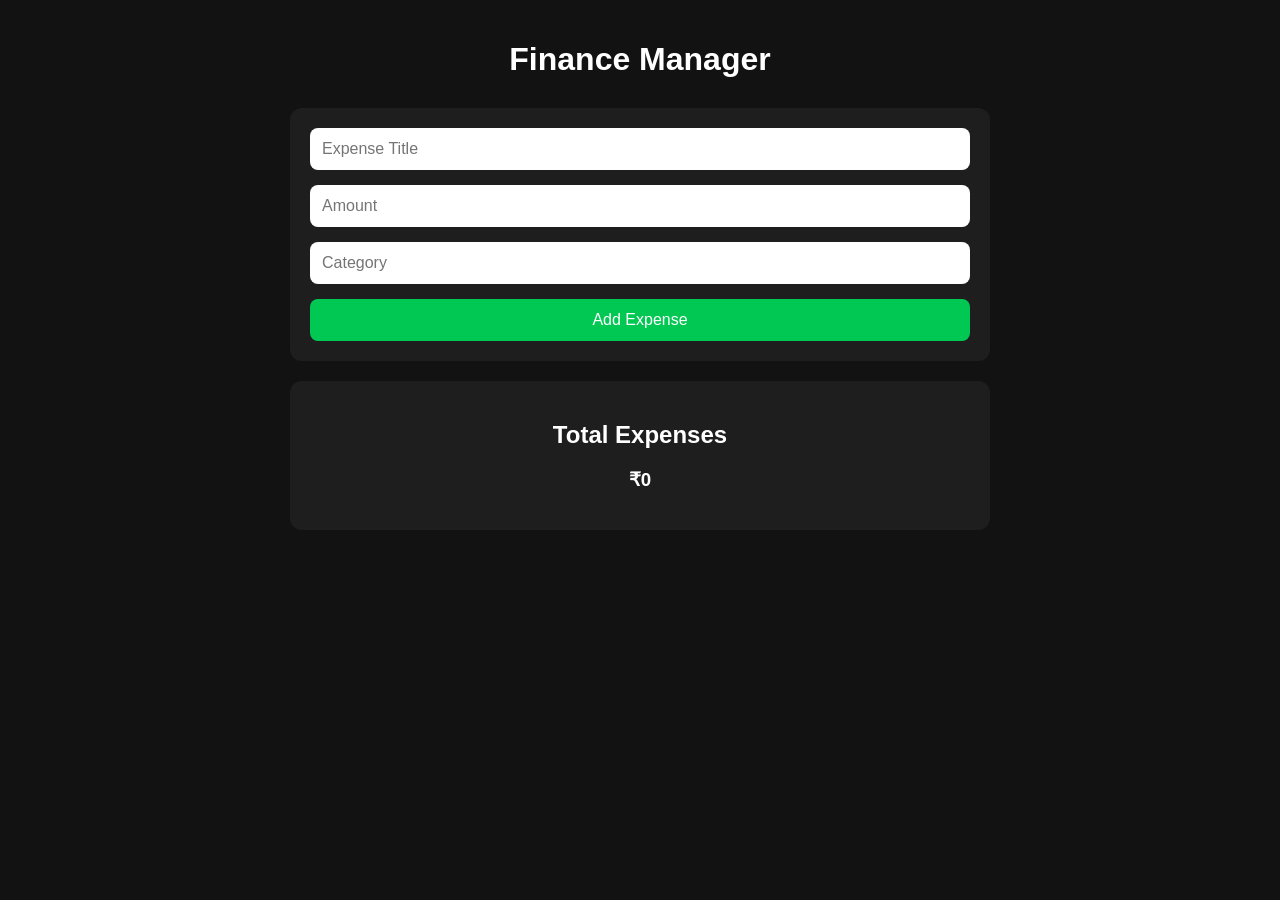
<file: src/main/resources/static/index.html>
<!DOCTYPE html>
<html lang="en">
<head>
    <meta charset="UTF-8">
    <meta name="viewport" content="width=device-width, initial-scale=1.0">
    <title>Finance Manager</title>
    <link rel="stylesheet" href="style.css">
</head>
<body>

<div class="container">

    <h1>Finance Manager</h1>

    <div class="card">

        <input type="text" id="title" placeholder="Expense Title">

        <input type="number" id="amount" placeholder="Amount">

        <input type="text" id="category" placeholder="Category">

        <button onclick="addExpense()">
            Add Expense
        </button>

    </div>

    <div class="total-card">
        <h2>Total Expenses</h2>
        <h3 id="total">₹0</h3>
    </div>

    <div id="expenseList"></div>

</div>

<script src="script.js"></script>

</body>
</html>
</file>
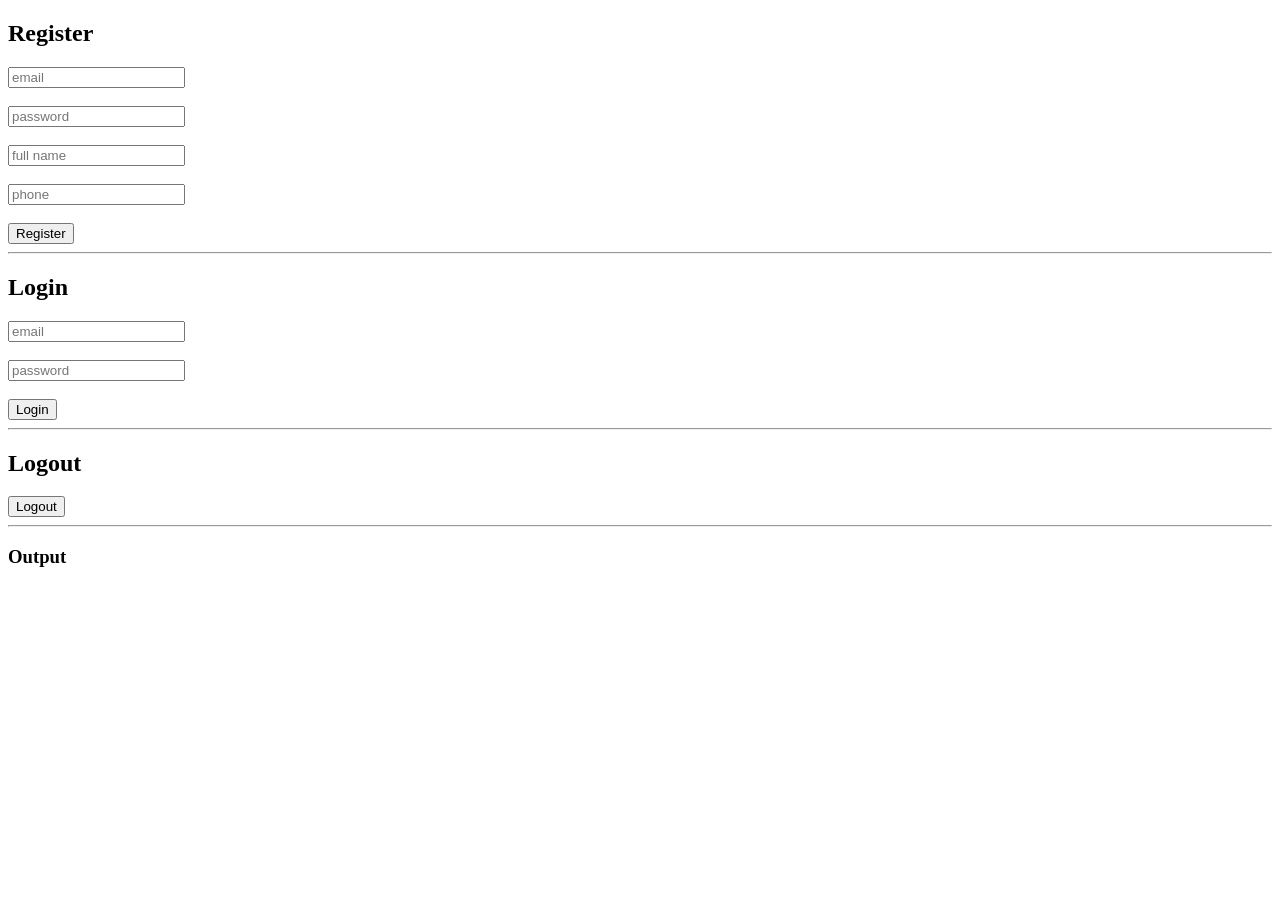
<file: src/main/resources/static/auth-test.html>
<!DOCTYPE html>
<html>
<head>
    <title>Auth Test</title>
</head>
<body>

<h2>Register</h2>

<input id="username" placeholder="email"><br><br>
<input id="password" placeholder="password"><br><br>
<input id="fullName" placeholder="full name"><br><br>
<input id="phone" placeholder="phone"><br><br>

<button onclick="register()">Register</button>

<hr>

<h2>Login</h2>

<input id="loginUsername" placeholder="email"><br><br>
<input id="loginPassword" placeholder="password"><br><br>

<button onclick="login()">Login</button>

<hr>

<h2>Logout</h2>

<button onclick="logout()">Logout</button>

<hr>

<h3>Output</h3>
<pre id="output"></pre>

<script>

function show(data) {
    document.getElementById("output").innerText =
        typeof data === "string" ? data : JSON.stringify(data, null, 2);
}

async function register() {
    const res = await fetch("/api/auth/register", {
        method: "POST",
        headers: {
            "Content-Type": "application/json"
        },
        body: JSON.stringify({
            username: document.getElementById("username").value,
            password: document.getElementById("password").value,
            fullName: document.getElementById("fullName").value,
            phoneNumber: document.getElementById("phone").value
        })
    });

    const data = await res.text();
    show(data);
}

async function login() {
    const res = await fetch("/api/auth/login", {
        method: "POST",
        headers: {
            "Content-Type": "application/json"
        },
        body: JSON.stringify({
            username: document.getElementById("loginUsername").value,
            password: document.getElementById("loginPassword").value
        })
    });

    const data = await res.text();
    show(data);
}

async function logout() {
    const res = await fetch("/api/auth/logout", {
        method: "POST"
    });

    const data = await res.text();
    show(data);
}

</script>

</body>
</html>
</file>
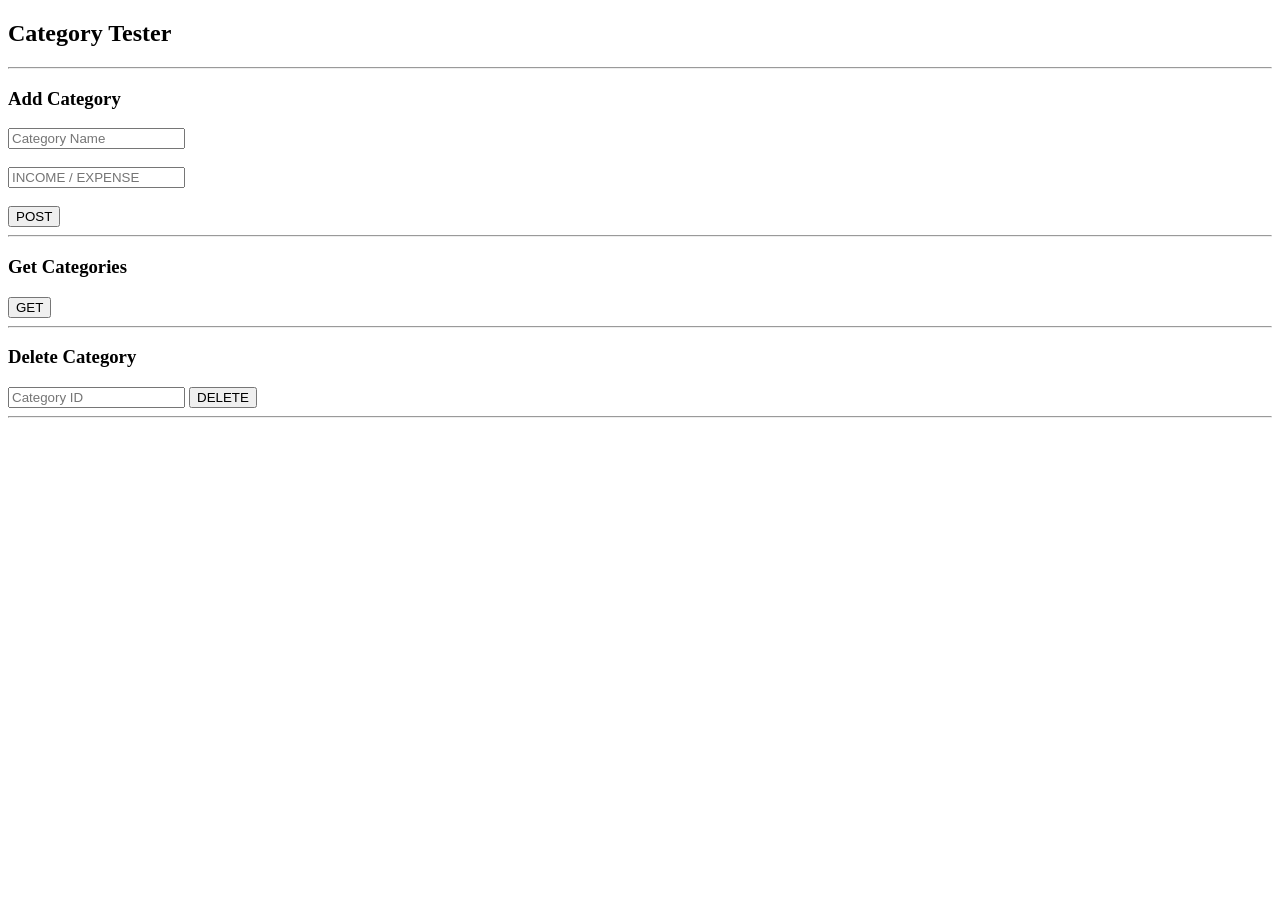
<file: src/main/resources/static/category-test.html>
<!DOCTYPE html>
<html>
<head>
    <title>Category API Test</title>
</head>
<body>

<h2>Category Tester</h2>

<hr>

<h3>Add Category</h3>

<input id="name" placeholder="Category Name"><br><br>
<input id="type" placeholder="INCOME / EXPENSE"><br><br>

<button onclick="addCategory()">POST</button>

<hr>

<h3>Get Categories</h3>
<button onclick="getCategories()">GET</button>

<hr>

<h3>Delete Category</h3>
<input id="deleteId" placeholder="Category ID">
<button onclick="deleteCategory()">DELETE</button>

<hr>

<pre id="output"></pre>

<script>

async function addCategory() {

    const res = await fetch("/api/categories", {
        method: "POST",
        headers: {"Content-Type": "application/json"},
        credentials: "include",
        body: JSON.stringify({
            name: document.getElementById("name").value,
            type: document.getElementById("type").value
        })
    });

    const data = await res.json();
    document.getElementById("output").innerText =
        JSON.stringify(data, null, 2);
}

async function getCategories() {

    const res = await fetch("/api/categories", {
        credentials: "include"
    });

    const data = await res.json();
    document.getElementById("output").innerText =
        JSON.stringify(data, null, 2);
}

async function deleteCategory() {

    const id = document.getElementById("deleteId").value;

    const res = await fetch("/api/categories/" + id, {
        method: "DELETE",
        credentials: "include"
    });

    const data = await res.text();
    document.getElementById("output").innerText = data;
}

</script>

</body>
</html>
</file>
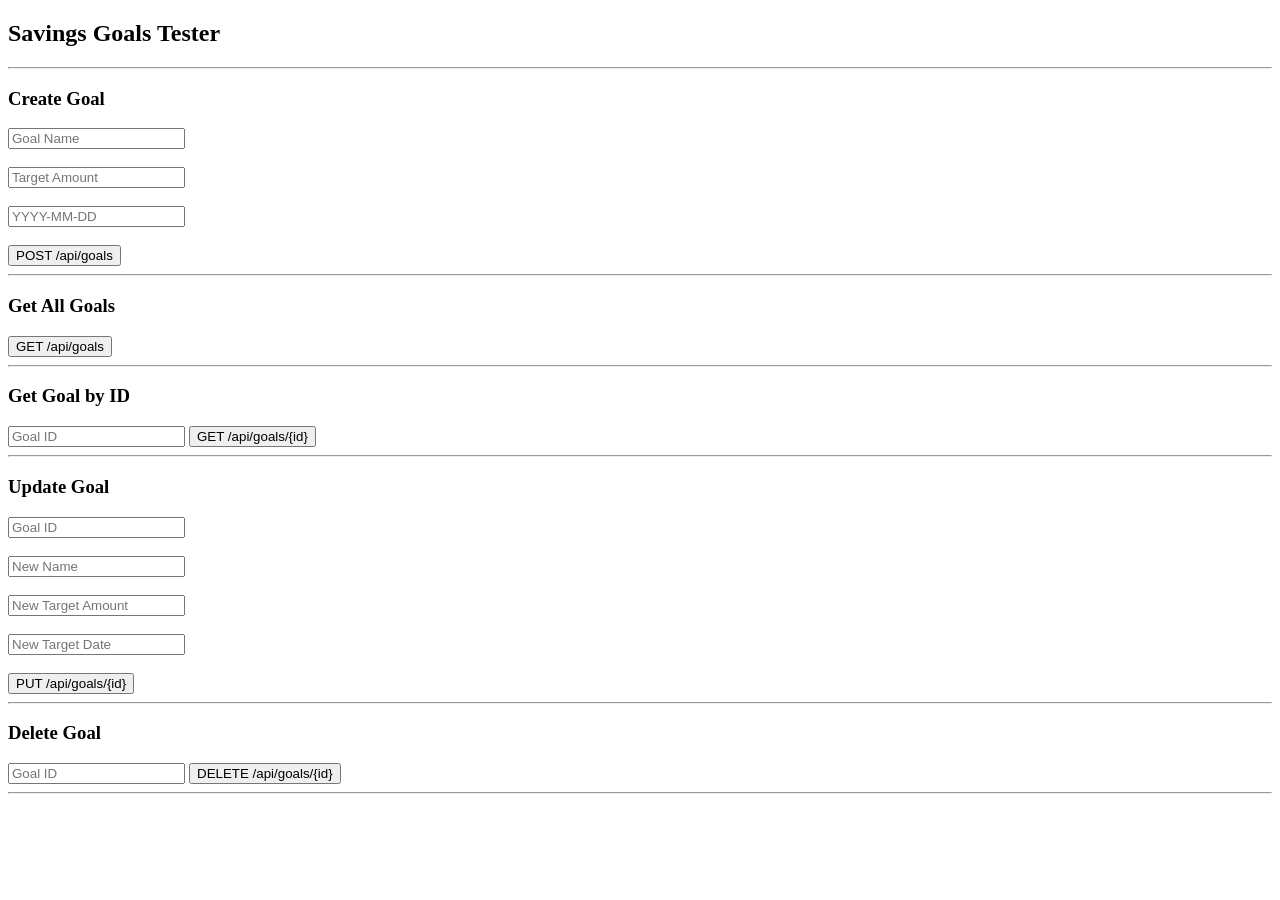
<file: src/main/resources/static/goal-test.html>
<!DOCTYPE html>
<html>
<head>
    <title>Goals API Tester</title>
</head>
<body>

<h2>Savings Goals Tester</h2>

<hr>

<h3>Create Goal</h3>

<input id="goalName" placeholder="Goal Name"><br><br>
<input id="targetAmount" placeholder="Target Amount"><br><br>
<input id="targetDate" placeholder="YYYY-MM-DD"><br><br>

<button onclick="createGoal()">POST /api/goals</button>

<hr>

<h3>Get All Goals</h3>
<button onclick="getGoals()">GET /api/goals</button>

<hr>

<h3>Get Goal by ID</h3>
<input id="goalId" placeholder="Goal ID">
<button onclick="getGoalById()">GET /api/goals/{id}</button>

<hr>

<h3>Update Goal</h3>

<input id="updateId" placeholder="Goal ID"><br><br>
<input id="newName" placeholder="New Name"><br><br>
<input id="newAmount" placeholder="New Target Amount"><br><br>
<input id="newDate" placeholder="New Target Date"><br><br>

<button onclick="updateGoal()">PUT /api/goals/{id}</button>

<hr>

<h3>Delete Goal</h3>

<input id="deleteId" placeholder="Goal ID">
<button onclick="deleteGoal()">DELETE /api/goals/{id}</button>

<hr>

<pre id="output"></pre>

<script>

async function createGoal() {

    const res = await fetch("/api/goals", {
        method: "POST",
        headers: { "Content-Type": "application/json" },
        credentials: "include",
        body: JSON.stringify({
            goalName: document.getElementById("goalName").value,
            targetAmount: parseFloat(document.getElementById("targetAmount").value),
            targetDate: document.getElementById("targetDate").value
        })
    });

    const data = await res.json();
    document.getElementById("output").innerText =
        JSON.stringify(data, null, 2);
}

async function getGoals() {

    const res = await fetch("/api/goals", {
        credentials: "include"
    });

    const data = await res.json();
    document.getElementById("output").innerText =
        JSON.stringify(data, null, 2);
}

async function getGoalById() {

    const id = document.getElementById("goalId").value;

    const res = await fetch("/api/goals/" + id, {
        credentials: "include"
    });

    const data = await res.json();
    document.getElementById("output").innerText =
        JSON.stringify(data, null, 2);
}

async function updateGoal() {

    const id = document.getElementById("updateId").value;

    const res = await fetch("/api/goals/" + id, {
        method: "PUT",
        headers: { "Content-Type": "application/json" },
        credentials: "include",
        body: JSON.stringify({
            goalName: document.getElementById("newName").value,
            targetAmount: parseFloat(document.getElementById("newAmount").value),
            targetDate: document.getElementById("newDate").value
        })
    });

    const data = await res.json();
    document.getElementById("output").innerText =
        JSON.stringify(data, null, 2);
}

async function deleteGoal() {

    const id = document.getElementById("deleteId").value;

    const res = await fetch("/api/goals/" + id, {
        method: "DELETE",
        credentials: "include"
    });

    const data = await res.text();
    document.getElementById("output").innerText = data;
}

</script>

</body>
</html>
</file>
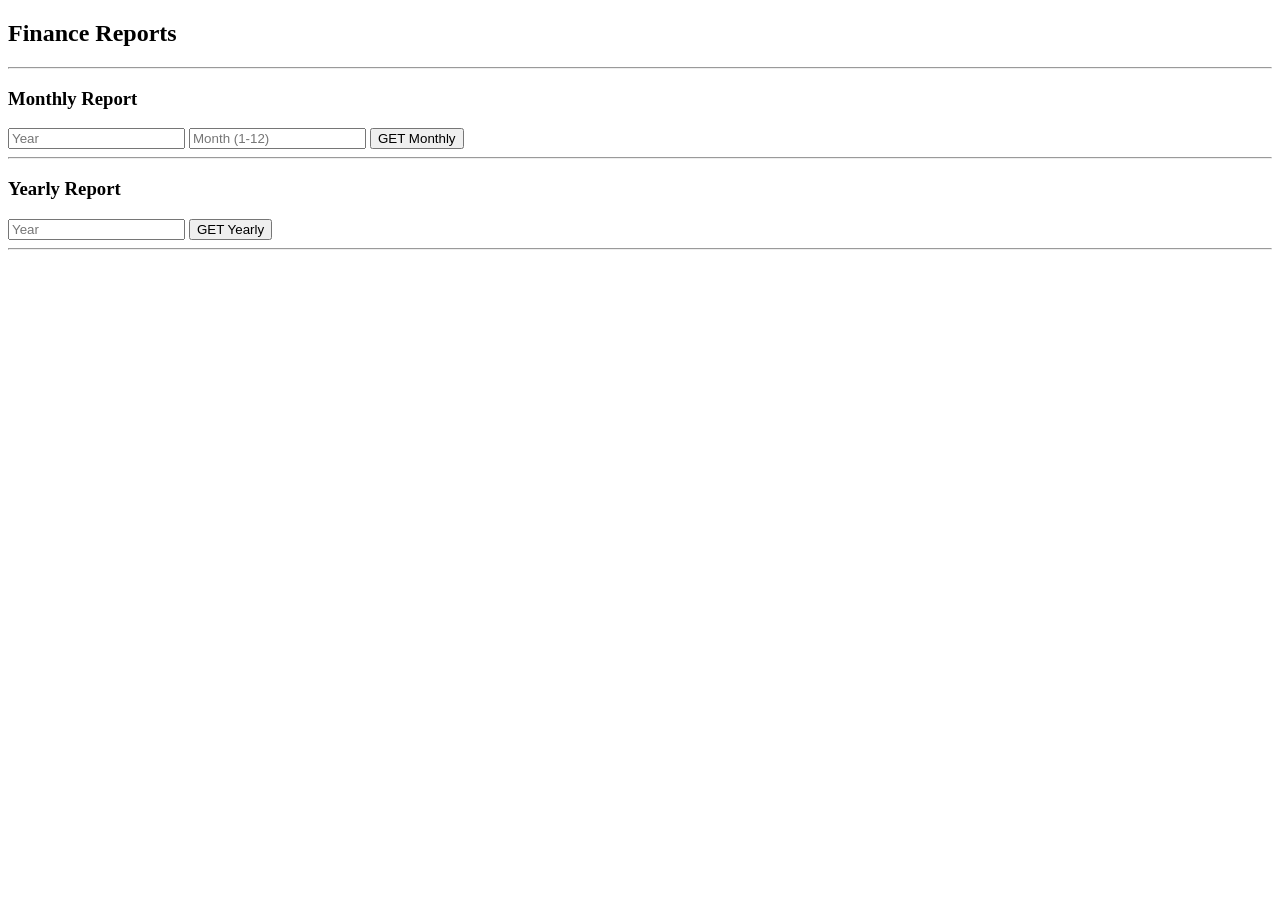
<file: src/main/resources/static/report-test.html>
<!DOCTYPE html>
<html>
<head>
    <title>Reports Tester</title>
</head>
<body>

<h2>Finance Reports</h2>

<hr>

<h3>Monthly Report</h3>

<input id="year" placeholder="Year">
<input id="month" placeholder="Month (1-12)">
<button onclick="monthly()">GET Monthly</button>

<hr>

<h3>Yearly Report</h3>

<input id="yyear" placeholder="Year">
<button onclick="yearly()">GET Yearly</button>

<hr>

<pre id="output"></pre>

<script>

async function monthly() {

    const year = document.getElementById("year").value;
    const month = document.getElementById("month").value;

    const res = await fetch(`/api/reports/monthly/${year}/${month}`, {
        credentials: "include"
    });

    const data = await res.json();
    document.getElementById("output").innerText =
        JSON.stringify(data, null, 2);
}

async function yearly() {

    const year = document.getElementById("yyear").value;

    const res = await fetch(`/api/reports/yearly/${year}`, {
        credentials: "include"
    });

    const data = await res.json();
    document.getElementById("output").innerText =
        JSON.stringify(data, null, 2);
}

</script>

</body>
</html>
</file>
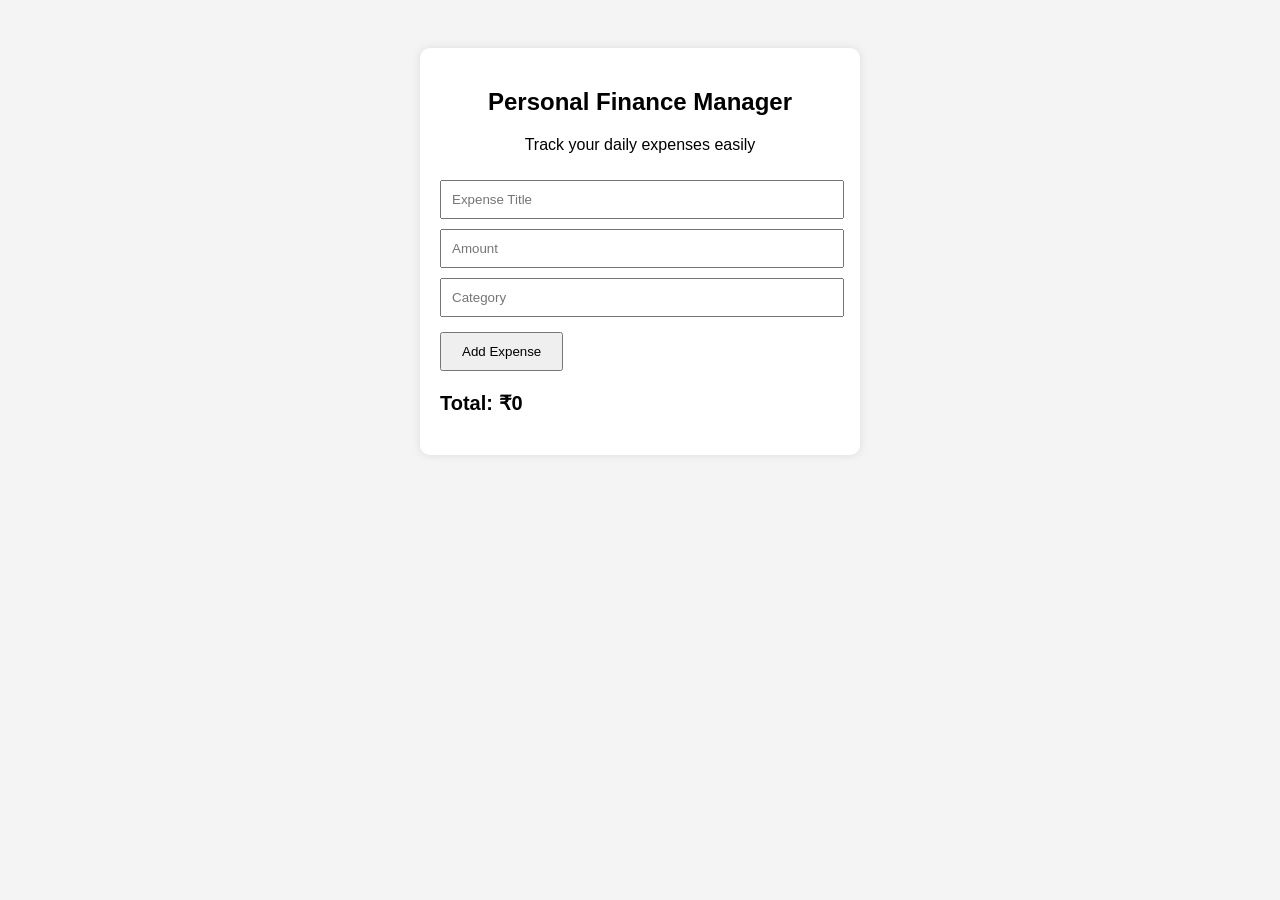
<file: src/main/resources/static/test.html>
<!DOCTYPE html>
<html>
<head>
    <title>Finance Manager</title>
    <style>
        body {
            font-family: Arial;
            background: #f4f4f4;
            padding: 40px;
        }

        .box {
            background: white;
            padding: 20px;
            border-radius: 10px;
            width: 400px;
            margin: auto;
            box-shadow: 0 0 10px rgba(0,0,0,0.1);
        }

        input {
            width: 95%;
            padding: 10px;
            margin-top: 10px;
        }

        button {
            margin-top: 15px;
            padding: 10px 20px;
            cursor: pointer;
        }

        h2 {
            text-align: center;
        }

        #expenses {
            margin-top: 20px;
        }

        .expense {
            background: #eee;
            padding: 10px;
            margin-top: 10px;
            border-radius: 5px;
        }

        #total {
            margin-top: 20px;
            font-weight: bold;
            font-size: 20px;
        }
    </style>
</head>
<body>

<div class="box">
    <h2>Personal Finance Manager</h2>
<p style="text-align:center;">
Track your daily expenses easily
</p>

    <input type="text" id="title" placeholder="Expense Title">
    <input type="number" id="amount" placeholder="Amount">
    <input type="text" id="category" placeholder="Category">

    <button onclick="addExpense()">Add Expense</button>

    <div id="total">Total: ₹0</div>

    <div id="expenses"></div>
</div>

<script>

async function loadExpenses() {

    const response = await fetch("http://localhost:8080/api/transactions")
    const data = await response.json()

    const expenseDiv = document.getElementById("expenses")
    expenseDiv.innerHTML = ""

    let total = 0

    data.forEach(expense => {

        total += expense.amount

        expenseDiv.innerHTML += `
    <div class="expense">
        <b>${expense.title}</b><br>
        ₹${expense.amount}<br>
        ${expense.category}<br><br>

        <button onclick="deleteExpense(${expense.id})">
            Delete
        </button>
    </div>
`
    })

    document.getElementById("total").innerText = "Total: ₹" + total
}

async function addExpense() {

    const title = document.getElementById("title").value
    const amount = document.getElementById("amount").value
    const category = document.getElementById("category").value

    await fetch("http://localhost:8080/api/transactions", {
        method: "POST",
        headers: {
            "Content-Type": "application/json"
        },
        body: JSON.stringify({
            title: title,
            amount: parseDouble(amount),
            category: category
        })
    })

    loadExpenses()
}

async function deleteExpense(id) {

    await fetch(`http://localhost:8080/api/transactions/${id}`, {
        method: "DELETE"
    })

    loadExpenses()
}

function parseDouble(x){
    return Number(x)
}

loadExpenses()

</script>

</body>
</html>
</file>
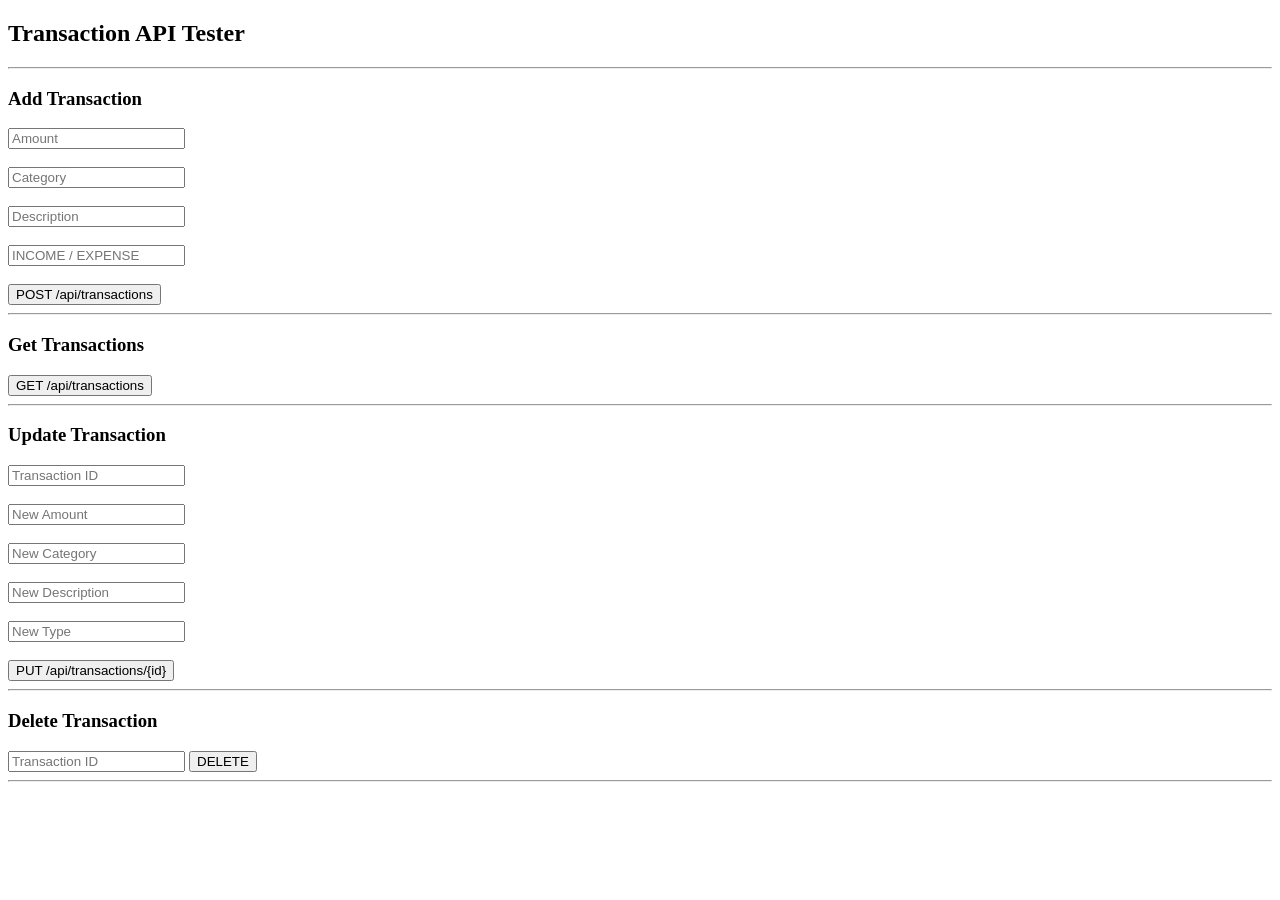
<file: src/main/resources/static/transaction-test.html>
<!DOCTYPE html>
<html>
<head>
    <title>Transaction API Test</title>
</head>
<body>

<h2>Transaction API Tester</h2>

<hr>

<h3>Add Transaction</h3>

<input id="amount" placeholder="Amount"><br><br>
<input id="category" placeholder="Category"><br><br>
<input id="description" placeholder="Description"><br><br>
<input id="type" placeholder="INCOME / EXPENSE"><br><br>

<button onclick="addTransaction()">POST /api/transactions</button>

<hr>

<h3>Get Transactions</h3>

<button onclick="getTransactions()">GET /api/transactions</button>

<hr>

<h3>Update Transaction</h3>

<input id="updateId" placeholder="Transaction ID"><br><br>
<input id="updateAmount" placeholder="New Amount"><br><br>
<input id="updateCategory" placeholder="New Category"><br><br>
<input id="updateDescription" placeholder="New Description"><br><br>
<input id="updateType" placeholder="New Type"><br><br>

<button onclick="updateTransaction()">PUT /api/transactions/{id}</button>

<hr>

<h3>Delete Transaction</h3>

<input id="deleteId" placeholder="Transaction ID">
<button onclick="deleteTransaction()">DELETE</button>

<hr>

<pre id="output"></pre>

<script>

async function addTransaction() {

    const res = await fetch("/api/transactions", {
        method: "POST",
        headers: { "Content-Type": "application/json" },
        credentials: "include",
        body: JSON.stringify({
            amount: Number(document.getElementById("amount").value),
            category: document.getElementById("category").value,
            description: document.getElementById("description").value,
            type: document.getElementById("type").value
        })
    });

    const data = await res.json();

    document.getElementById("output").innerText =
        "POST RESPONSE:\n" + JSON.stringify(data, null, 2);
}

async function getTransactions() {

    const res = await fetch("/api/transactions", {
        credentials: "include"
    });

    const data = await res.json();

    document.getElementById("output").innerText =
        "GET RESPONSE:\n" + JSON.stringify(data, null, 2);
}

async function updateTransaction() {

    const id = document.getElementById("updateId").value;

    const res = await fetch("/api/transactions/" + id, {
        method: "PUT",
        headers: { "Content-Type": "application/json" },
        credentials: "include",
        body: JSON.stringify({
            amount: document.getElementById("updateAmount").value
                ? Number(document.getElementById("updateAmount").value)
                : null,

            category: document.getElementById("updateCategory").value || null,
            description: document.getElementById("updateDescription").value || null,
            type: document.getElementById("updateType").value || null
        })
    });

    const data = await res.json();

    document.getElementById("output").innerText =
        "PUT RESPONSE:\n" + JSON.stringify(data, null, 2);
}

async function deleteTransaction() {

    const id = document.getElementById("deleteId").value;

    const res = await fetch("/api/transactions/" + id, {
        method: "DELETE",
        credentials: "include"
    });

    const data = await res.text();

    document.getElementById("output").innerText =
        "DELETE RESPONSE:\n" + data;
}

</script>

</body>
</html>
</file>
<file: src/main/resources/static/style.css>
body{
    font-family: Arial, sans-serif;
    background:#121212;
    color:white;
    margin:0;
    padding:0;
}

.container{
    width:90%;
    max-width:700px;
    margin:auto;
    padding:20px;
}

h1{
    text-align:center;
    margin-bottom:30px;
}

.card{
    background:#1e1e1e;
    padding:20px;
    border-radius:12px;
    display:flex;
    flex-direction:column;
    gap:15px;
}

input{
    padding:12px;
    border:none;
    border-radius:8px;
    font-size:16px;
}

button{
    padding:12px;
    border:none;
    border-radius:8px;
    background:#00c853;
    color:white;
    font-size:16px;
    cursor:pointer;
}

button:hover{
    background:#00b248;
}

.total-card{
    margin-top:20px;
    background:#1e1e1e;
    padding:20px;
    border-radius:12px;
    text-align:center;
}

.expense-item{
    background:#1e1e1e;
    margin-top:15px;
    padding:15px;
    border-radius:10px;
}
</file>
